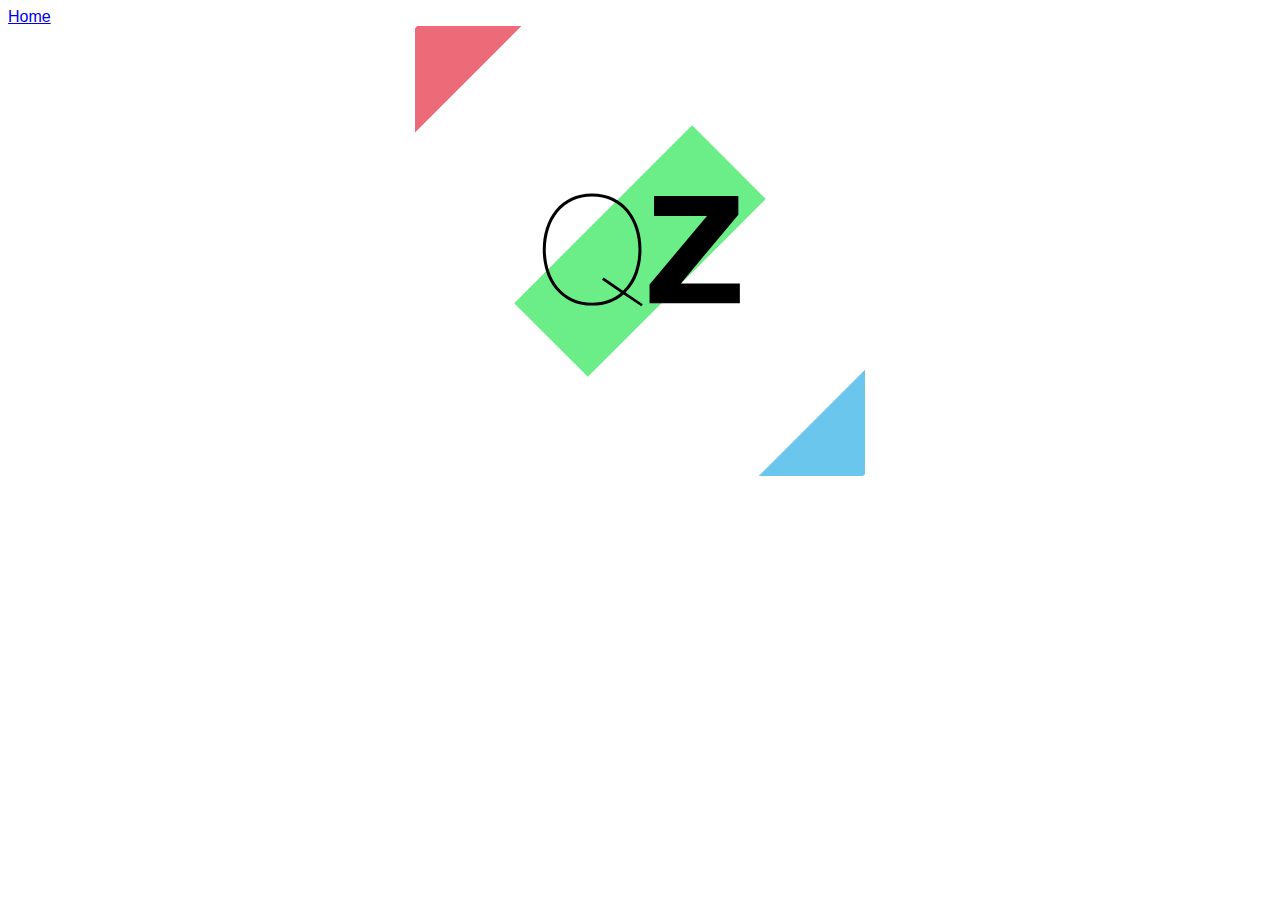
<file: logoAssemble/index.html>
<!--
To change this template use Tools | Templates.
-->
<!doctype html>
<html>

<head>
    <title>
        LogoAssemble
    </title>
    <link href="/logoAssemble/lA.css" rel="stylesheet">

</head>

<body>
    <a href="/">Home</a>
    <div class="Aligner">
        <svg version="1.1" class="Aligner-item" id="logo" xmlns="http://www.w3.org/2000/svg" xmlns:xlink="http://www.w3.org/1999/xlink" x="0px" y="0px" viewBox="0 0 3000 3000" enable-background="new 0 0 3000 3000" xml:space="preserve">
            <g id="BG">
                <polygon fill="#ED6B78" id="red" points="661.4,1847.9 661.4,1153.1 1152.6,661.9 1847.4,661.9 	" />
                <polygon fill="#6BC6ED" id="blue" points="1152.6,2339.1 1847.4,2339.1 2338.6,1847.9 2338.6,1153.1 	" />

                <rect x="661.4" y="1153.1" id="green" transform="matrix(0.7071 -0.7071 0.7071 0.7071 -621.6739 1500.1465)" fill="#6BED88" width="1677.2" height="694.7" />
            </g>
            <g id="Text">
                <g>
                    <path d="M1298.7,1844.4c-34.7,13-74,19.5-118,19.5c-53.3,0-100.5-9.8-141.5-29.5s-75.3-46.5-103-80.5c-27.7-34-48.7-73.7-63-119
			c-14.3-45.3-21.5-93.3-21.5-144c0-50.7,7.2-98.7,21.5-144c14.3-45.3,35.3-85,63-119c27.7-34,62-61,103-81s88.2-30,141.5-30
			c53.3,0,100.5,10,141.5,30s75.3,47,103,81c27.7,34,48.7,73.7,63,119c14.3,45.3,21.5,93.3,21.5,144c0,56.7-8.7,109.8-26,159.5
			c-17.3,49.7-44,91.8-80,126.5l115,78l-10,14l-118-79C1364,1813.2,1333.3,1831.4,1298.7,1844.4z M1257.7,1675.9l129,89
			c32.7-32,57.8-71,75.5-117c17.7-46,26.8-98.3,27.5-157c-0.7-51.3-8.2-98.7-22.5-142c-14.3-43.3-34.7-80.7-61-112
			c-26.3-31.3-58.5-55.8-96.5-73.5c-38-17.7-81-26.5-129-26.5s-91,8.8-129,26.5c-38,17.7-70.2,42.2-96.5,73.5
			c-26.3,31.3-46.7,68.7-61,112c-14.3,43.3-21.8,90.7-22.5,142c0.7,51.3,8.2,98.7,22.5,142c14.3,43.3,34.7,80.7,61,112
			c26.3,31.3,58.5,55.8,96.5,73.5c38,17.7,81,26.5,129,26.5c38.7,0,74-5.8,106-17.5c32-11.7,60.7-28.2,86-49.5l-126-86
			L1257.7,1675.9z" />
                    <path d="M1946.6,1265.9h-353v-132h562v124l-383,458h393v132h-602v-124L1946.6,1265.9z" />
                </g>
                <g>
                </g>
                <g>
                </g>
                <g>
                </g>
                <g>
                </g>
            </g>
        </svg>

    </div>
    <br>
    <div class="Aligner">
        <b class="Aligner-item" id="sysI">Quartz Systems, Inc.</b>
    </div>
    <script src="https://ajax.googleapis.com/ajax/libs/jquery/2.1.3/jquery.min.js"></script>
    <script src="http://ricostacruz.com/jquery.transit/jquery.transit.min.js">
    </script>
    <script src="/logoAssemble/lA.js"></script>
</body>

</html>
</file>
<file: logoAssemble/lA.css>
@import url(http://fonts.googleapis.com/css?family=Roboto:700);

* {

    font-family:"GothamPro", "Helvetica Neue", Helvetica, "Roboto", "Lucida Grande", "Century Gothic", sans-serif;

}

.Aligner {

    display: flex;

    align-items: center;

    justify-content: center;

}

.Aligner-item {

    max-width: 50%;

}

.Aligner-item--top {

    align-self: flex-start;

}

.Aligner-item--bottom {

    align-self: flex-end;

}

#logo {

    width: 50vh;

    height: 50vh;

}

#sysI {

    display:none;

}

#red {

    transform: translate(-100vh, -100vh);

}

#blue {

    transform: translate(100vh, 100vh);

}
</file>
